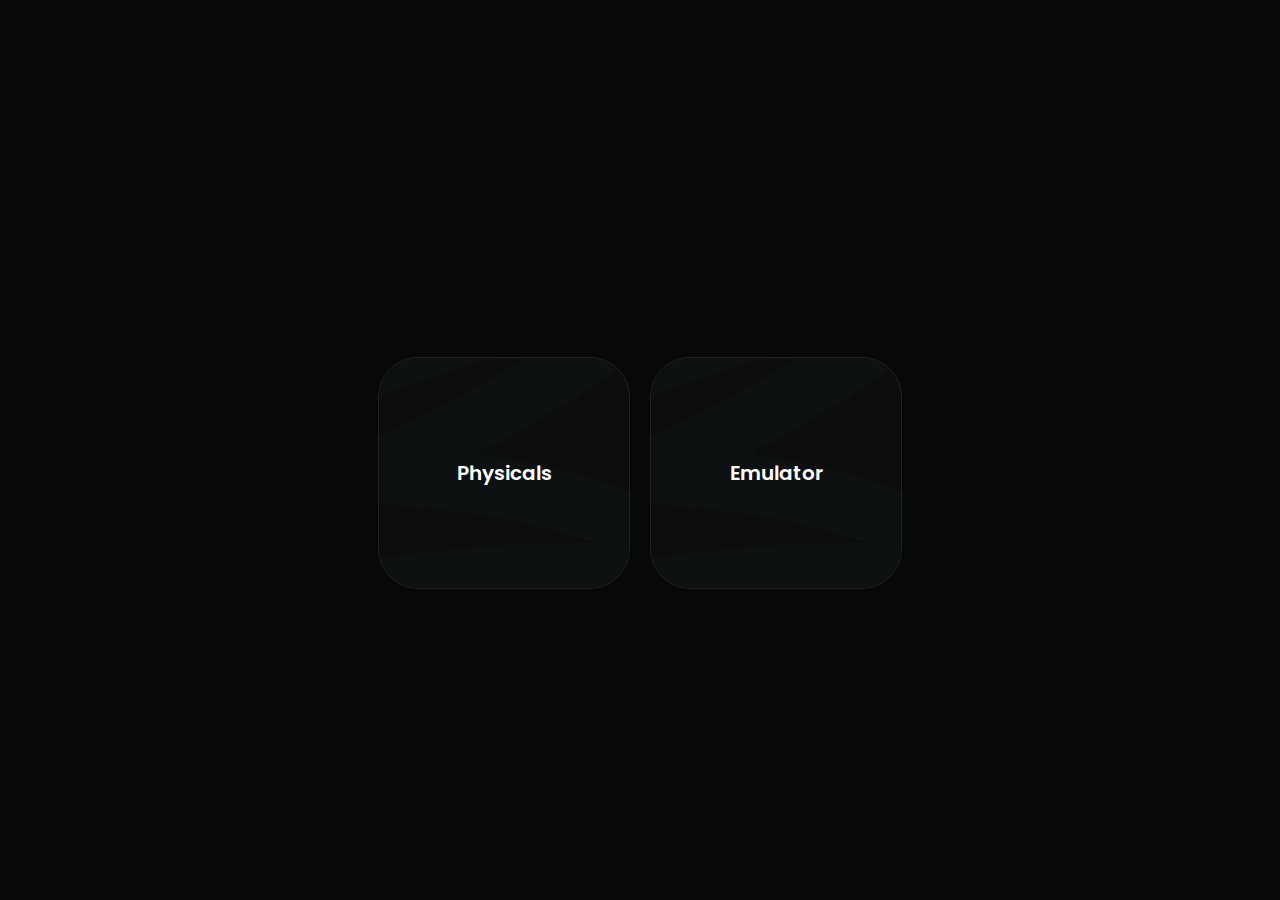
<file: index.html>
<!DOCTYPE html>
<html lang="en">
<head>
    <meta charset="UTF-8">
    <meta name="viewport" content="width=device-width, initial-scale=1.0">
    <title>Products</title>
    <link href="https://fonts.googleapis.com/css2?family=Poppins:wght@400;500;600;700&display=swap" rel="stylesheet">
    <style>
        body {
            background-color: #08090A;
            color: #FFF;
            font-family: 'Poppins', sans-serif;
            display: flex;
            flex-direction: column;
            align-items: center;
            min-height: 100vh;
            margin: 0;
        }

        .main-text {
            text-align: center;
            font-size: 28px;
            font-weight: 600;
            margin-top: 150px;
            opacity: 0;
            transform: translateY(30px);
            animation: fadeIn 1s ease-in-out forwards;
        }

        .caption-text {
            text-align: center;
            font-size: 22px;
            font-weight: 500;
            color: #666;
            margin-top: 20px;
            opacity: 0;
            transform: translateY(30px);
            animation: fadeIn 1s ease-in-out forwards;
            animation-delay: 0.5s;
        }

        .divider-line {
            width: 0;
            height: 2px;
            background-color: #333;
            margin: 30px auto;
            transform-origin: center center;
            animation: growLine 1s ease-out forwards;
            animation-delay: 1s;
        }

        @keyframes fadeIn {
            from {
                opacity: 0;
                transform: translateY(30px);
            }
            to {
                opacity: 1;
                transform: translateY(0);
            }
        }

        @keyframes growLine {
            from {
                width: 0;
            }
            to {
                width: 50%;
            }
        }

        .product-row {
            display: flex;
            justify-content: center;
            gap: 20px;
            margin-top: 50px;
        }

        .product-container {
            text-align: center;
            display: flex;
            flex-direction: column;
            align-items: center;
            width: 100%;
            max-width: 300px;
            opacity: 0;
            transform: translateY(30px);
            transition: opacity 1s ease, transform 0.6s ease;
        }

        .product-container.reveal {
            opacity: 1;
            transform: translateY(0);
        }

        .product-rectangle {
            background-color: #0B0D0E;
            width: 250px;
            height: 230px;
            border-radius: 40px;
            border: 1px solid #222;
            box-shadow: 0 4px 8px rgba(0, 0, 0, 0.2);
            display: flex;
            justify-content: center;
            align-items: center;
            position: relative;
            overflow: hidden;
            cursor: pointer;
        }

        .product-rectangle svg {
            position: absolute;
            z-index: 1;
        }

        .product-name {
            font-size: 20px;
            font-weight: 600;
            color: #FFF;
            z-index: 2;
        }

        a {
            text-decoration: none;
            color: inherit;
        }
    </style>
</head>
<body>
    <div class="main-text">Select from these well-designed options</div>
    <div class="caption-text">Explore our offers</div>
    <div class="divider-line"></div>

    <div class="product-row">
        <!-- Physicals -->
        <div class="product-container">
            <div class="product-rectangle">
                <svg fill="none" height="360" viewBox="0 0 379 360" width="379" xmlns="http://www.w3.org/2000/svg">
                    <path d="M-8.16557 102.64C64.8243 63.3769 275.237 -0.0496263 319.534 8.00443C363.26 15.9546 159.459 136.061 58.655 178.535C57.6786 178.947 57.9268 180.368 58.984 180.439C146.582 186.332 336.008 206.174 389 288.387C282.284 266.741 -52.9662 284.36 -58 357.853" stroke="#0E1112" stroke-width="60" />
                </svg>
                <a href="/physical/physical.html" class="product-name">Physicals</a>
            </div>
        </div>

        <!-- Emulator -->
        <div class="product-container">
            <div class="product-rectangle">
                <svg fill="none" height="360" viewBox="0 0 379 360" width="379" xmlns="http://www.w3.org/2000/svg">
                    <path d="M-8.16557 102.64C64.8243 63.3769 275.237 -0.0496263 319.534 8.00443C363.26 15.9546 159.459 136.061 58.655 178.535C57.6786 178.947 57.9268 180.368 58.984 180.439C146.582 186.332 336.008 206.174 389 288.387C282.284 266.741 -52.9662 284.36 -58 357.853" stroke="#0E1112" stroke-width="60" />
                </svg>
                <a href="/emulator/emu.html" class="product-name">Emulator</a>
            </div>
        </div>
    </div>

    <script>
        // Intersection Observer for animations
        document.addEventListener("DOMContentLoaded", () => {
            const containers = document.querySelectorAll(".product-container");

            const revealObserver = new IntersectionObserver((entries, observer) => {
                entries.forEach(entry => {
                    if (entry.isIntersecting) {
                        entry.target.classList.add("reveal");
                        observer.unobserve(entry.target); // Stops observing after animation
                    }
                });
            }, { threshold: 0.1 });

            containers.forEach(container => revealObserver.observe(container));
        });
    </script>
</body>
</html>
</file>
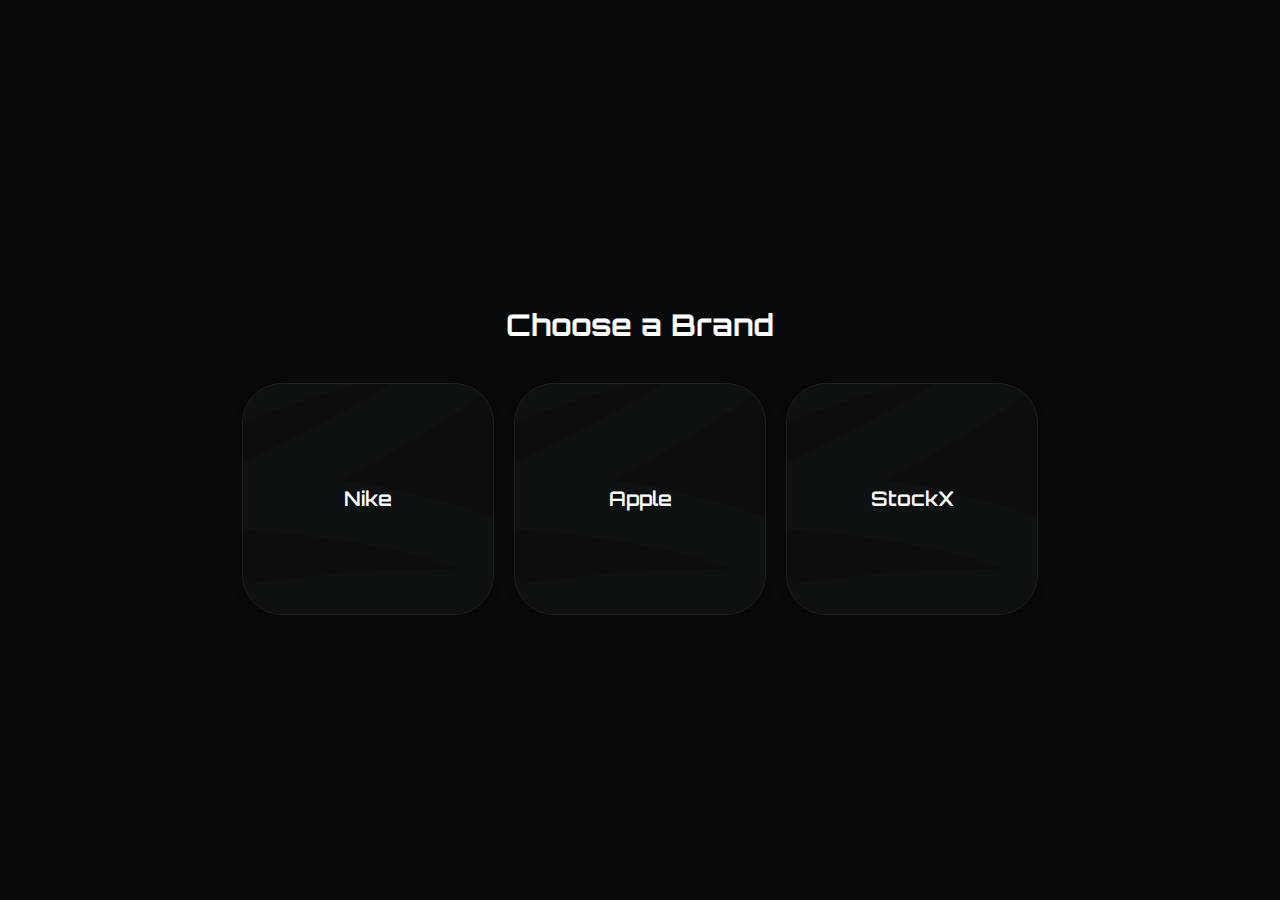
<file: physical/physical.html>
<!DOCTYPE html>
<html lang="en">

<head>
    <meta charset="UTF-8">
    <meta name="viewport" content="width=device-width, initial-scale=1.0">
    <title>Physicals</title>
    <link href="https://fonts.googleapis.com/css2?family=Orbitron:wght@400;500;600;700&display=swap" rel="stylesheet">
    <style>
        body {
            background-color: #08090A;
            color: #FFF;
            font-family: 'Orbitron', sans-serif;
            display: flex;
            justify-content: center;
            align-items: center;
            flex-direction: column;
            min-height: 100vh;
            margin: 0;
        }

        h1 {
            text-align: center;
            font-size: 30px;
            margin-bottom: 20px;
        }

        .product-row {
            display: flex;
            justify-content: center;
            align-items: center;
            gap: 20px;
            flex-wrap: wrap;
            margin-top: 20px;
        }

        .product-container {
            text-align: center;
            width: 100%;
            max-width: 300px;
            opacity: 0; /* For animation */
            transform: translateY(30px); /* For animation */
            transition: opacity 1s ease, transform 0.6s ease;
        }

        .product-container.reveal {
            opacity: 1;
            transform: translateY(0);
        }

        .product-link {
            text-decoration: none;
        }

        .product-rectangle {
            background-color: #0B0D0E;
            width: 250px;
            height: 230px;
            border-radius: 40px;
            border: 1px solid #222;
            box-shadow: 0 4px 8px rgba(0, 0, 0, 0.2);
            display: flex;
            justify-content: center;
            align-items: center;
            position: relative;
            overflow: hidden;
            cursor: pointer;
            transition: transform 0.3s ease, box-shadow 0.3s ease;
        }

        .product-rectangle:hover {
            transform: scale(1.05);
            box-shadow: 0 8px 16px rgba(0, 0, 0, 0.3);
        }

        .product-rectangle svg {
            position: absolute;
            z-index: 1;
        }

        .product-name {
            font-size: 20px;
            font-weight: 600;
            color: #FFF;
            z-index: 2;
        }

        @keyframes revealAnimation {
            from {
                opacity: 0;
                transform: translateY(30px);
            }
            to {
                opacity: 1;
                transform: translateY(0);
            }
        }
    </style>
</head>

<body>
    <h1>Choose a Brand</h1>
    <div class="product-row">
        <!-- Nike -->
        <a href="/nike/nike.html" class="product-link">
            <div class="product-container">
                <div class="product-rectangle">
                    <svg fill="none" height="360" viewBox="0 0 379 360" width="379" xmlns="http://www.w3.org/2000/svg">
                        <path d="M-8.16557 102.64C64.8243 63.3769 275.237 -0.0496263 319.534 8.00443C363.26 15.9546 159.459 136.061 58.655 178.535C57.6786 178.947 57.9268 180.368 58.984 180.439C146.582 186.332 336.008 206.174 389 288.387C282.284 266.741 -52.9662 284.36 -58 357.853" stroke="#0E1112" stroke-width="60" />
                    </svg>
                    <span class="product-name">Nike</span>
                </div>
            </div>
        </a>

        <!-- Apple -->
        <a href="/apple/apple.html" class="product-link">
            <div class="product-container">
                <div class="product-rectangle">
                    <svg fill="none" height="360" viewBox="0 0 379 360" width="379" xmlns="http://www.w3.org/2000/svg">
                        <path d="M-8.16557 102.64C64.8243 63.3769 275.237 -0.0496263 319.534 8.00443C363.26 15.9546 159.459 136.061 58.655 178.535C57.6786 178.947 57.9268 180.368 58.984 180.439C146.582 186.332 336.008 206.174 389 288.387C282.284 266.741 -52.9662 284.36 -58 357.853" stroke="#0E1112" stroke-width="60" />
                    </svg>
                    <span class="product-name">Apple</span>
                </div>
            </div>
        </a>

        <!-- StockX -->
        <a href="/stockx/stockx.html" class="product-link">
            <div class="product-container">
                <div class="product-rectangle">
                    <svg fill="none" height="360" viewBox="0 0 379 360" width="379" xmlns="http://www.w3.org/2000/svg">
                        <path d="M-8.16557 102.64C64.8243 63.3769 275.237 -0.0496263 319.534 8.00443C363.26 15.9546 159.459 136.061 58.655 178.535C57.6786 178.947 57.9268 180.368 58.984 180.439C146.582 186.332 336.008 206.174 389 288.387C282.284 266.741 -52.9662 284.36 -58 357.853" stroke="#0E1112" stroke-width="60" />
                    </svg>
                    <span class="product-name">StockX</span>
                </div>
            </div>
        </a>
    </div>

    <script>
        // Intersection Observer for animations
        document.addEventListener("DOMContentLoaded", () => {
            const containers = document.querySelectorAll(".product-container");

            const revealObserver = new IntersectionObserver((entries, observer) => {
                entries.forEach(entry => {
                    if (entry.isIntersecting) {
                        entry.target.classList.add("reveal");
                        observer.unobserve(entry.target); // Stops observing after animation
                    }
                });
            }, { threshold: 0.1 });

            containers.forEach(container => revealObserver.observe(container));
        });
    </script>
</body>

</html>
</file>
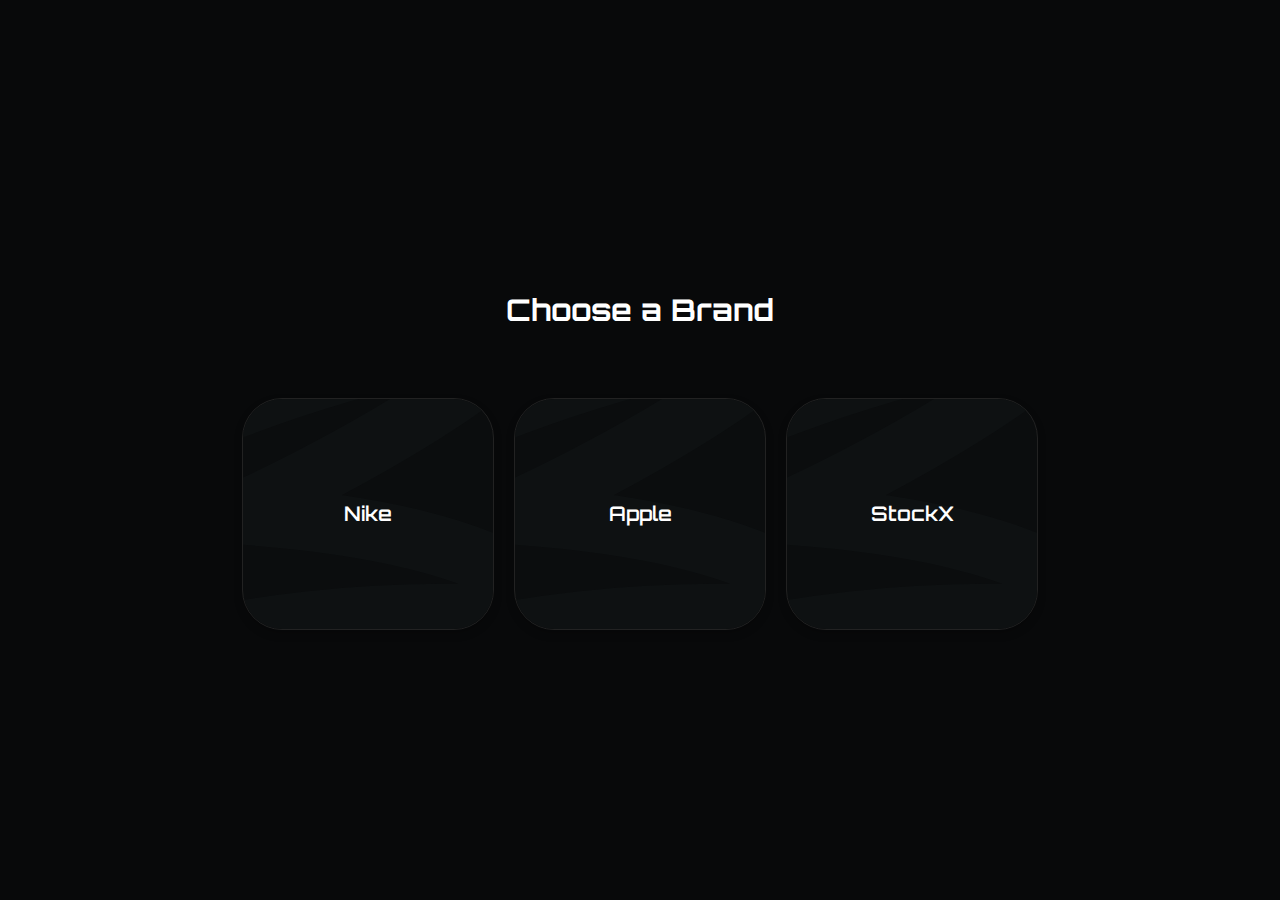
<file: cyberware/physical/physical.html>
<!DOCTYPE html>
<html lang="en">
<head>
    <meta charset="UTF-8">
    <meta name="viewport" content="width=device-width, initial-scale=1.0">
    <title>Physicals</title>
    <link href="https://fonts.googleapis.com/css2?family=Orbitron:wght@400;500;600;700&display=swap" rel="stylesheet">
    <style>
        body {
            background-color: #08090A;
            color: #FFF;
            font-family: 'Orbitron', sans-serif;
            display: flex;
            justify-content: center;
            align-items: center;
            flex-direction: column;
            min-height: 100vh;
            margin: 0;
        }

        .product-row {
            display: flex;
            justify-content: center;
            gap: 20px;
            margin-top: 50px;
        }

        .product-container {
            text-align: center;
            display: flex;
            flex-direction: column;
            align-items: center;
            width: 100%;
            max-width: 300px;
            opacity: 0; /* For animation */
            transform: translateY(30px); /* For animation */
            transition: opacity 1s ease, transform 0.6s ease;
        }

        .product-container.reveal {
            opacity: 1;
            transform: translateY(0);
        }

        .product-rectangle {
            background-color: #0B0D0E;
            width: 250px;
            height: 230px;
            border-radius: 40px;
            border: 1px solid #222;
            box-shadow: 0 4px 8px rgba(0, 0, 0, 0.2);
            display: flex;
            justify-content: center;
            align-items: center;
            position: relative;
            overflow: hidden;
            cursor: pointer;
        }

        .product-rectangle svg {
            position: absolute;
            z-index: 1;
        }

        .product-name {
            font-size: 20px;
            font-weight: 600;
            color: #FFF;
            z-index: 2;
        }

        a {
            text-decoration: none;
            color: inherit;
        }

        /* Animation and background effects */
        @keyframes revealAnimation {
            from {
                opacity: 0;
                transform: translateY(30px);
            }
            to {
                opacity: 1;
                transform: translateY(0);
            }
        }
    </style>
</head>
<body>
    <h1 style="font-size: 30px; text-align: center;">Choose a Brand</h1>
    <div class="product-row">
        <!-- Nike -->
        <div class="product-container">
            <div class="product-rectangle">
                <svg fill="none" height="360" viewBox="0 0 379 360" width="379" xmlns="http://www.w3.org/2000/svg">
                    <path d="M-8.16557 102.64C64.8243 63.3769 275.237 -0.0496263 319.534 8.00443C363.26 15.9546 159.459 136.061 58.655 178.535C57.6786 178.947 57.9268 180.368 58.984 180.439C146.582 186.332 336.008 206.174 389 288.387C282.284 266.741 -52.9662 284.36 -58 357.853" stroke="#0E1112" stroke-width="60" />
                </svg>
                <a href="/nike/nike.html" class="product-name">Nike</a>
            </div>
        </div>

        <!-- Apple -->
        <div class="product-container">
            <div class="product-rectangle">
                <svg fill="none" height="360" viewBox="0 0 379 360" width="379" xmlns="http://www.w3.org/2000/svg">
                    <path d="M-8.16557 102.64C64.8243 63.3769 275.237 -0.0496263 319.534 8.00443C363.26 15.9546 159.459 136.061 58.655 178.535C57.6786 178.947 57.9268 180.368 58.984 180.439C146.582 186.332 336.008 206.174 389 288.387C282.284 266.741 -52.9662 284.36 -58 357.853" stroke="#0E1112" stroke-width="60" />
                </svg>
                <a href="/apple/apple.html" class="product-name">Apple</a>
            </div>
        </div>

        <!-- StockX -->
        <div class="product-container">
            <div class="product-rectangle">
                <svg fill="none" height="360" viewBox="0 0 379 360" width="379" xmlns="http://www.w3.org/2000/svg">
                    <path d="M-8.16557 102.64C64.8243 63.3769 275.237 -0.0496263 319.534 8.00443C363.26 15.9546 159.459 136.061 58.655 178.535C57.6786 178.947 57.9268 180.368 58.984 180.439C146.582 186.332 336.008 206.174 389 288.387C282.284 266.741 -52.9662 284.36 -58 357.853" stroke="#0E1112" stroke-width="60" />
                </svg>
                <a href="/stockx/stockx.html" class="product-name">StockX</a>
            </div>
        </div>
    </div>

    <script>
        // Intersection Observer for animations
        document.addEventListener("DOMContentLoaded", () => {
            const containers = document.querySelectorAll(".product-container");

            const revealObserver = new IntersectionObserver((entries, observer) => {
                entries.forEach(entry => {
                    if (entry.isIntersecting) {
                        entry.target.classList.add("reveal");
                        observer.unobserve(entry.target); // Stops observing after animation
                    }
                });
            }, { threshold: 0.1 });

            containers.forEach(container => revealObserver.observe(container));
        });
    </script>
</body>
</html>
</file>
